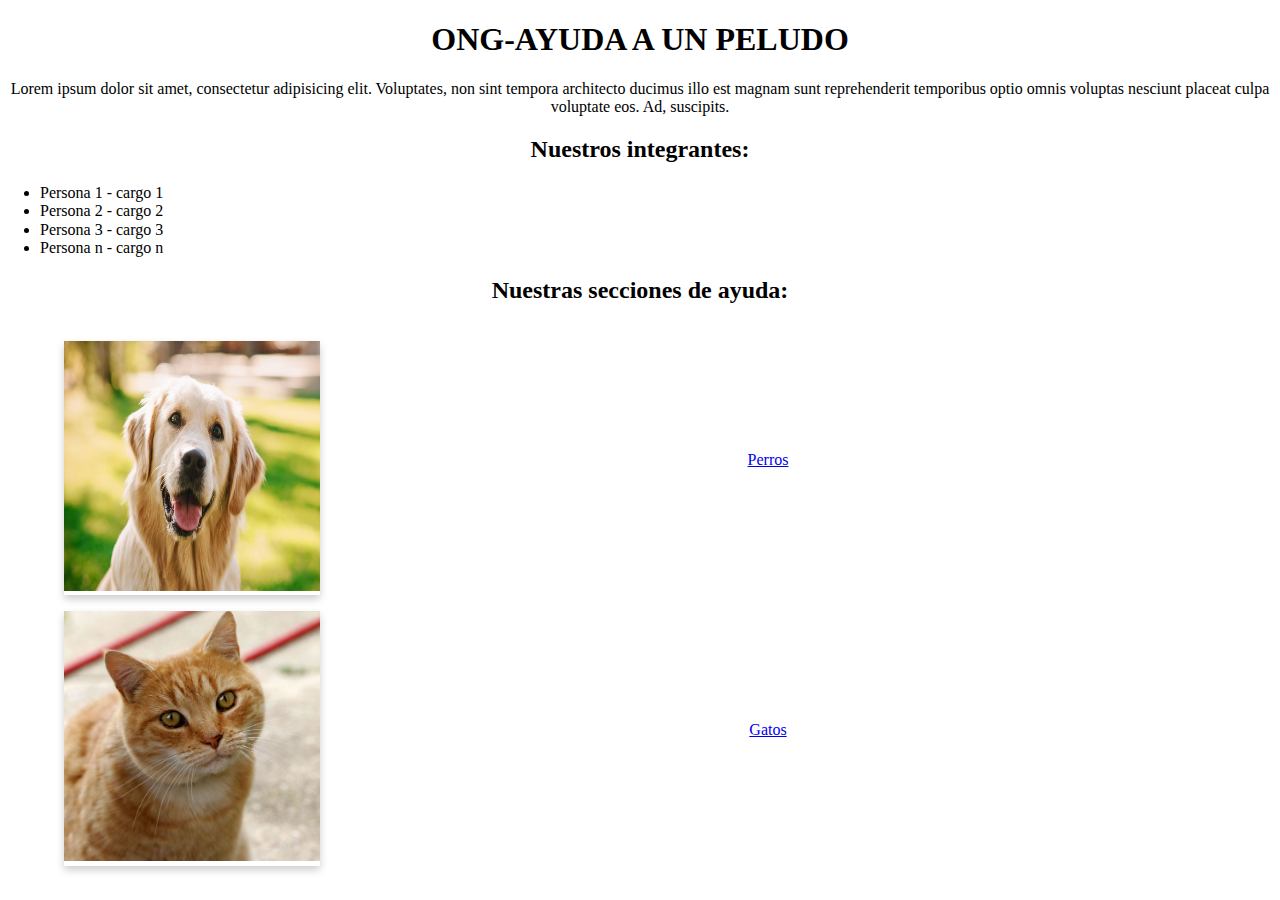
<file: index.html>
<!DOCTYPE html>
<html lang="en">
<head>
    <meta charset="UTF-8">
    <meta name="viewport" content="width=device-width, initial-scale=1.0">
    <title>Ayuda a un peludo</title>
    <link rel="stylesheet" href="./assets/css/sytle.css">
    <link rel="stylesheet" href="./assets/css/normalize.css">
</head>
<body>
    <header>
        <h1>ONG-AYUDA A UN PELUDO</h1>
        <p>Lorem ipsum dolor sit amet, consectetur adipisicing elit. Voluptates, non sint tempora architecto ducimus illo est magnam sunt reprehenderit temporibus optio omnis voluptas nesciunt placeat culpa voluptate eos. Ad, suscipits.</p>
    </header>

    <body>
        <div>
            <h2>Nuestros integrantes:</h2>
            <ul>
                <li>Persona 1 - cargo 1</li>
                <li>Persona 2 - cargo 2</li>
                <li>Persona 3 - cargo 3</li>
                <li>Persona n - cargo n</li>
            </ul>
        </div>
    </body>

    <footer>

        <h2>Nuestras secciones de ayuda:</h2>
        <div class="Contenedor">
            <div class="card">
                <img class="center-imagen tamaño-imagen" src="./assets/img/los-10-sonidos-principales-del-perro.jpg" alt="Imagen de Perro" style="width:100%">
            </div>
            <div class="center">
                <a href="./Perros/perros.html">Perros</a>
            </div>
            <div>

            </div>
        </div>
        
        <div class="Contenedor">
            <div class="card">
                <img class="center-imagen tamaño-imagen" src="./assets/img/Cat03.jpg" alt="Imagen de Gatos" style="width:100%">
            </div>
            <div class="center">
                <a href="./Gatos/gatos.html">Gatos</a>
            </div>
            <div>

            </div>
        </div>
    </footer>
</body>
</html>
</file>
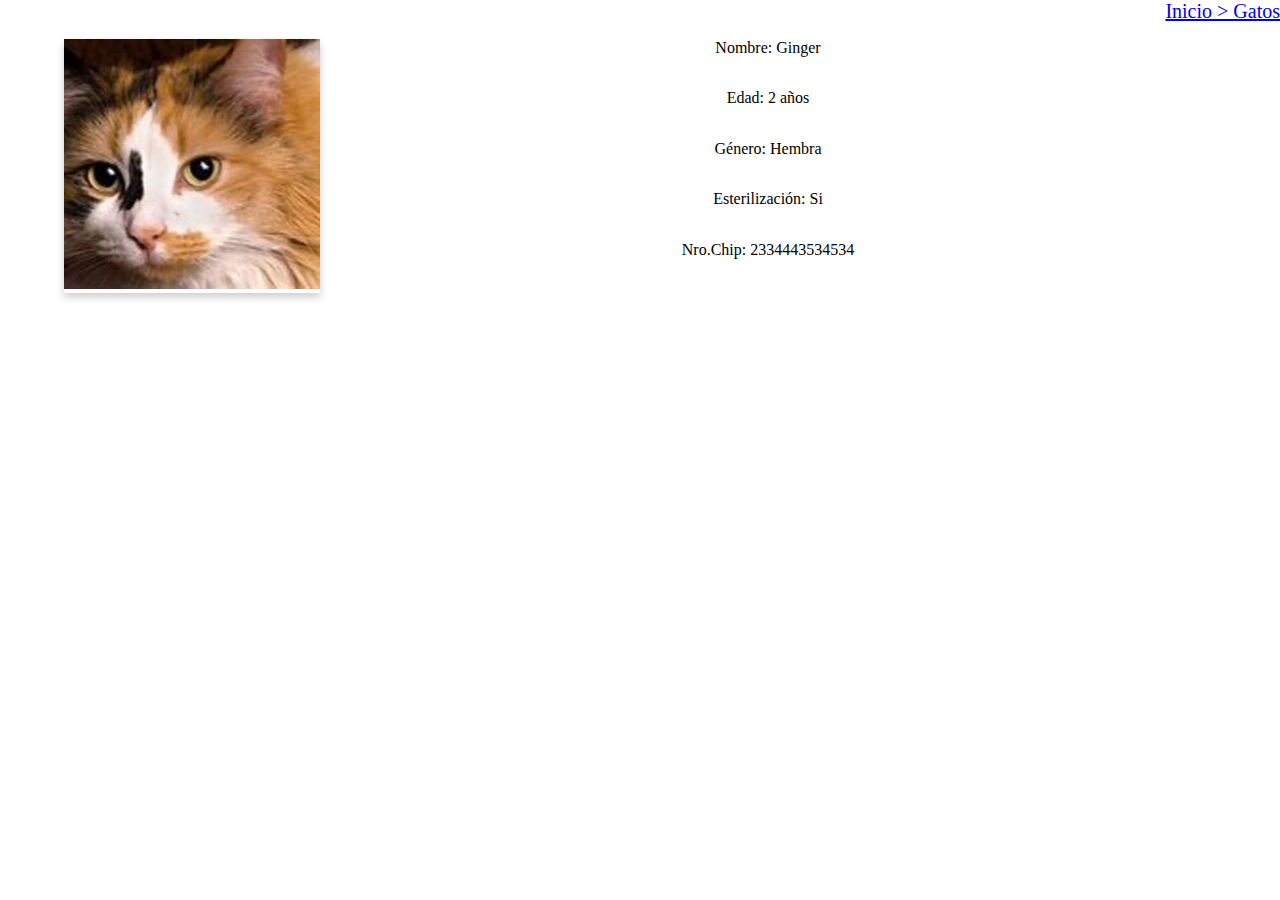
<file: Gatos/gato-ginger.html>
<!DOCTYPE html>
<html lang="en">
<head>
    <meta charset="UTF-8">
    <meta name="viewport" content="width=device-width, initial-scale=1.0">
    <title>Ayuda a un peludo</title>
    <link rel="stylesheet" href="../assets/css/sytle.css">
    <link rel="stylesheet" href="../assets/css/normalize.css">
</head>
<body>
    <header>
        <div class="centrar-izquierda">
            <a href="./gatos.html">Inicio > Gatos</a>
        </div>
    </header>
    <div class="Contenedor">
        <div class="card">
            <img class="center-imagen tamaño-imagen" src="../assets/img/th (2).jpg" alt="Imagen de Gato Ginger" style="width:100%">
        </div>
        <div class="center-text">
            <p>Nombre: Ginger</p>
            <p>Edad: 2 años</p>
            <p>Género: Hembra</p>
            <p>Esterilización: Si</p>
            <p>Nro.Chip: 2334443534534</p>
        </div>
        <div>

        </div>
    </div>
</body>
</html>
</file>
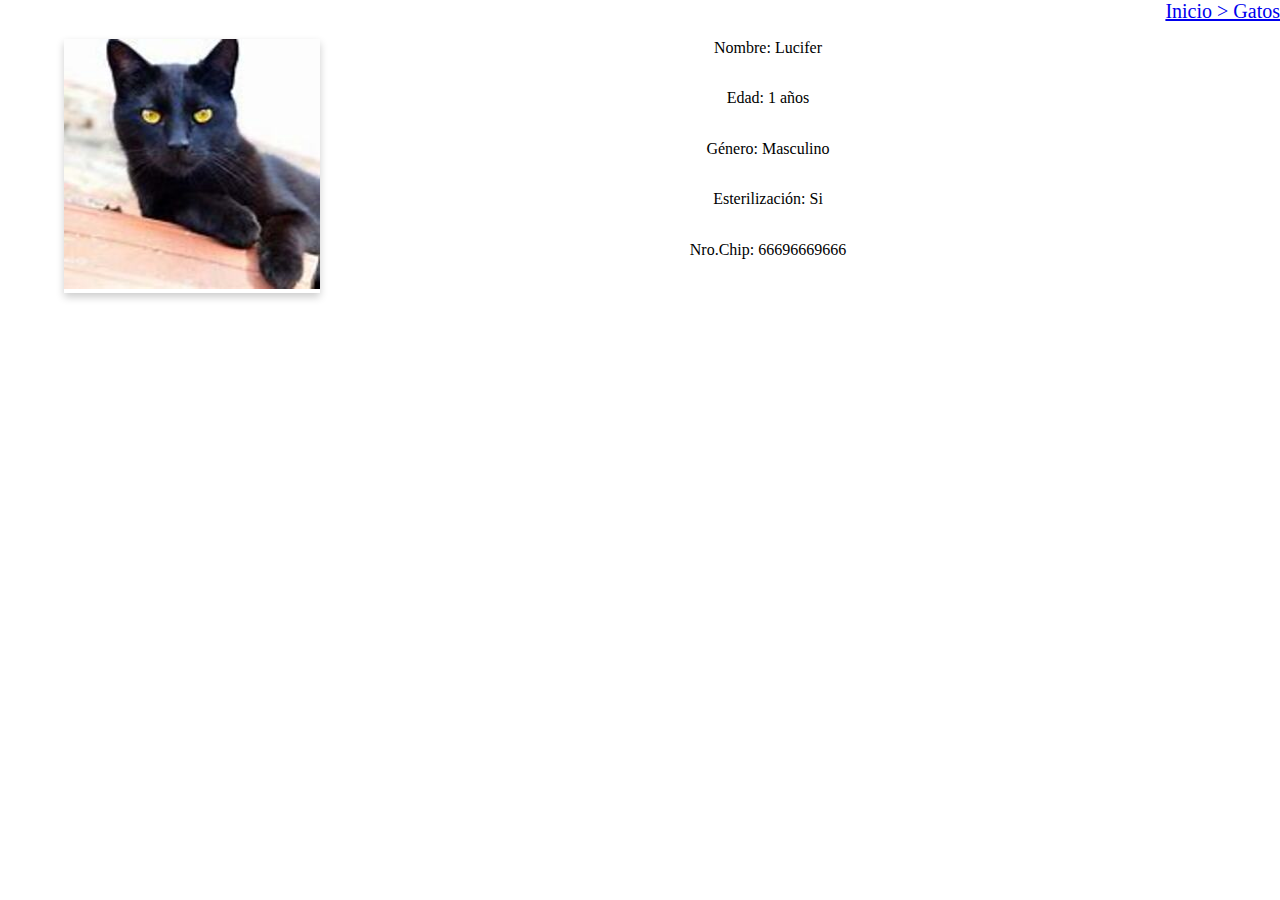
<file: Gatos/gato-lucifer.html>
<!DOCTYPE html>
<html lang="en">
<head>
    <meta charset="UTF-8">
    <meta name="viewport" content="width=device-width, initial-scale=1.0">
    <title>Ayuda a un peludo</title>
    <link rel="stylesheet" href="../assets/css/sytle.css">
    <link rel="stylesheet" href="../assets/css/normalize.css">
</head>
<body>
    <header>
        <div class="centrar-izquierda">
            <a href="./gatos.html">Inicio > Gatos</a>
        </div>
    </header>
    <div class="Contenedor">
        <div class="card">
            <img class="center-imagen tamaño-imagen" src="../assets/img/th.jpg" alt="Imagen de Gato Lucifer" style="width:100%">
        </div>
        <div class="center-text">
            <p>Nombre: Lucifer</p>
            <p>Edad: 1 años</p>
            <p>Género: Masculino</p>
            <p>Esterilización: Si</p>
            <p>Nro.Chip: 66696669666</p>
        </div>
        <div>

        </div>
    </div>
</body>
</html>
</file>
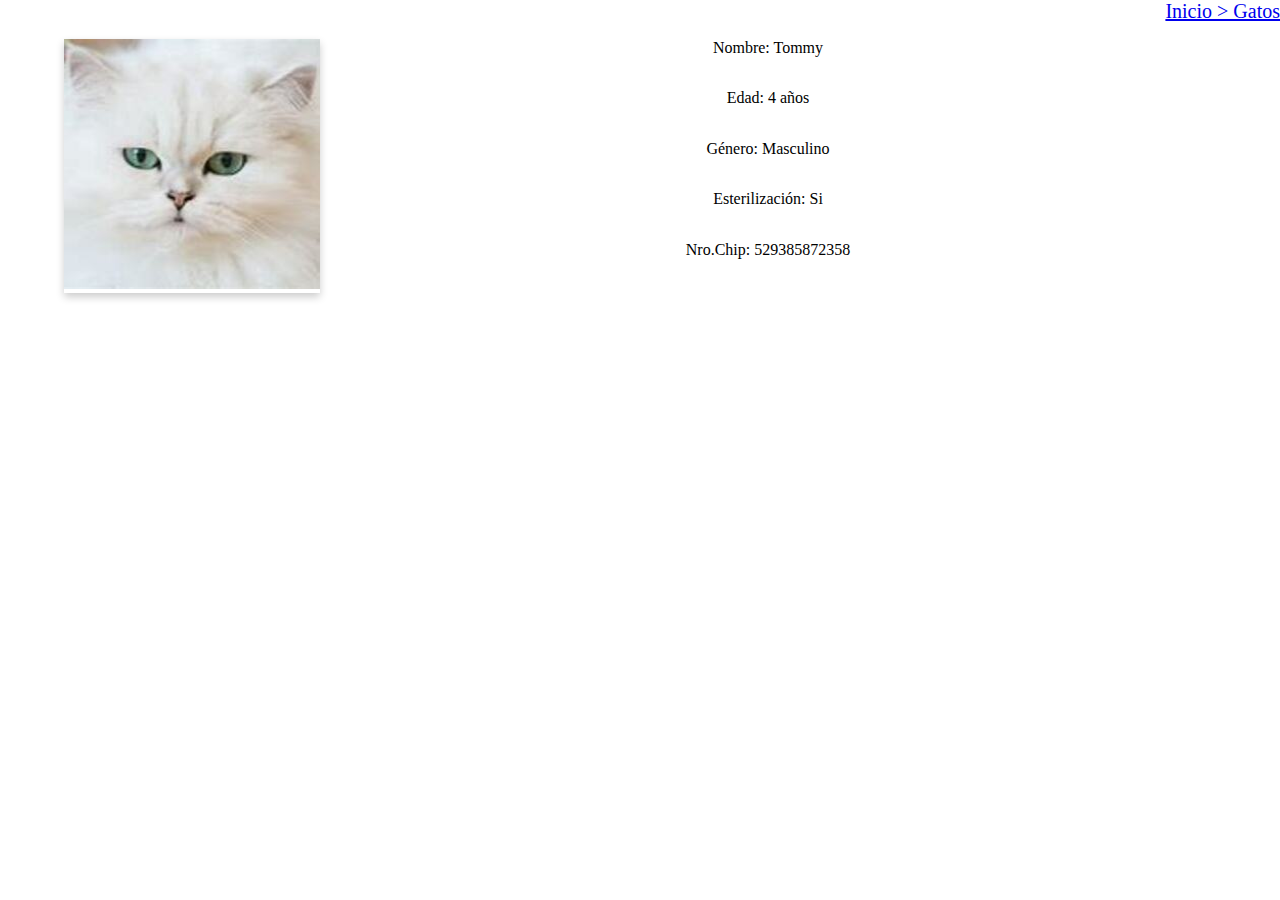
<file: Gatos/gato-tommy.html>
<!DOCTYPE html>
<html lang="en">
<head>
    <meta charset="UTF-8">
    <meta name="viewport" content="width=device-width, initial-scale=1.0">
    <title>Ayuda a un peludo</title>
    <link rel="stylesheet" href="../assets/css/sytle.css">
    <link rel="stylesheet" href="../assets/css/normalize.css">
</head>
<body>
    <header>
        <div class="centrar-izquierda">
            <a href="./gatos.html">Inicio > Gatos</a>
        </div>
    </header>
    <div class="Contenedor">
        <div class="card">
            <img class="center-imagen tamaño-imagen" src="../assets/img/th (1).jpg" alt="Imagen de Gatos Tommy" style="width:100%">
        </div>
        <div class="center-text">
            <p>Nombre: Tommy</p>
            <p>Edad: 4 años</p>
            <p>Género: Masculino</p>
            <p>Esterilización: Si</p>
            <p>Nro.Chip: 529385872358</p>
        </div>
        <div>

        </div>
    </div>
</body>
</html>
</file>
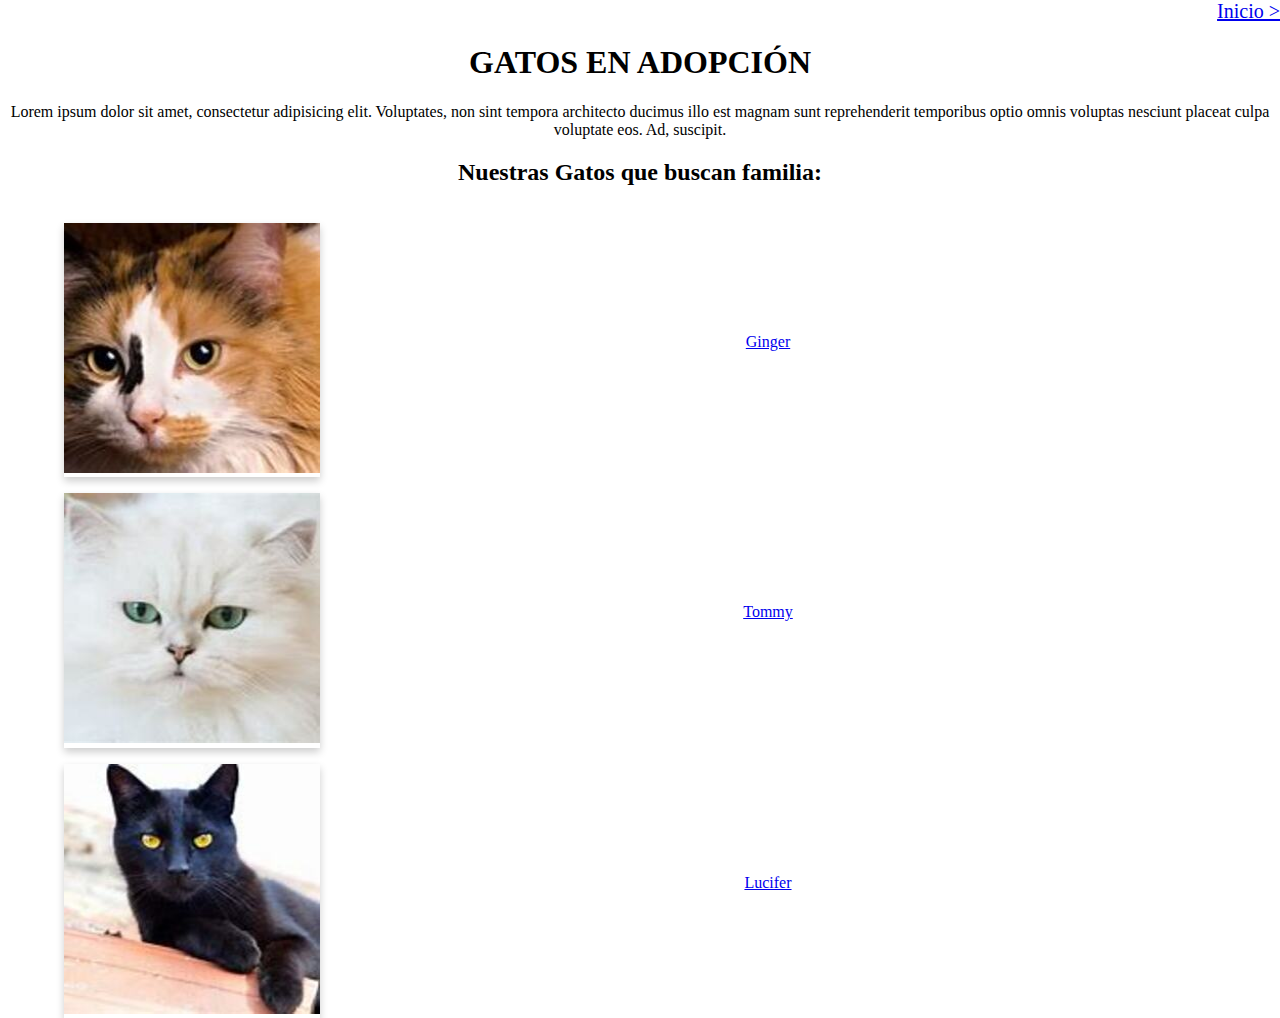
<file: Gatos/gatos.html>
<!DOCTYPE html>
<html lang="en">
<head>
    <meta charset="UTF-8">
    <meta name="viewport" content="width=device-width, initial-scale=1.0">
    <title>Ayuda a un peludo</title>
    <link rel="stylesheet" href="../assets/css/sytle.css">
    <link rel="stylesheet" href="../assets/css/normalize.css">
</head>
<body>
    <header>
        <div class="centrar-izquierda">
            <a href="../index.html">Inicio ></a>
        </div>
        <h1>GATOS EN ADOPCIÓN</h1>
        <p>Lorem ipsum dolor sit amet, consectetur adipisicing elit. Voluptates, non sint tempora architecto ducimus illo est magnam sunt reprehenderit temporibus optio omnis voluptas nesciunt placeat culpa voluptate eos. Ad, suscipit.</p>
    </header>

    <body>
        <h2>Nuestras Gatos que buscan familia:</h2>
        <div class="Contenedor">
            <div class="card">
                <img class="center-imagen tamaño-imagen" src="../assets/img/th (2).jpg" alt="Imagen de Gato Ginger" style="width:100%">
            </div>
            <div class="center">
                <a href="./gato-ginger.html">Ginger</a>
            </div>
            <div>

            </div>
        </div>
        
        <div class="Contenedor">
            <div class="card">
                <img class="center-imagen tamaño-imagen" src="../assets/img/th (1).jpg" alt="Imagen de Gatos Tommy" style="width:100%">
            </div>
            <div class="center">
                <a href="./gato-tommy.html">Tommy</a>
            </div>
            <div>

            </div>
        </div>

        <div class="Contenedor">
            <div class="card">
                <img class="center-imagen tamaño-imagen" src="../assets/img/th.jpg" alt="Imagen de Gato Lucifer" style="width:100%">
            </div>
            <div class="center">
                <a href="./gato-lucifer.html">Lucifer</a>
            </div>
            <div>

            </div>
        </div>
    </body>
</body>
</html>
</file>
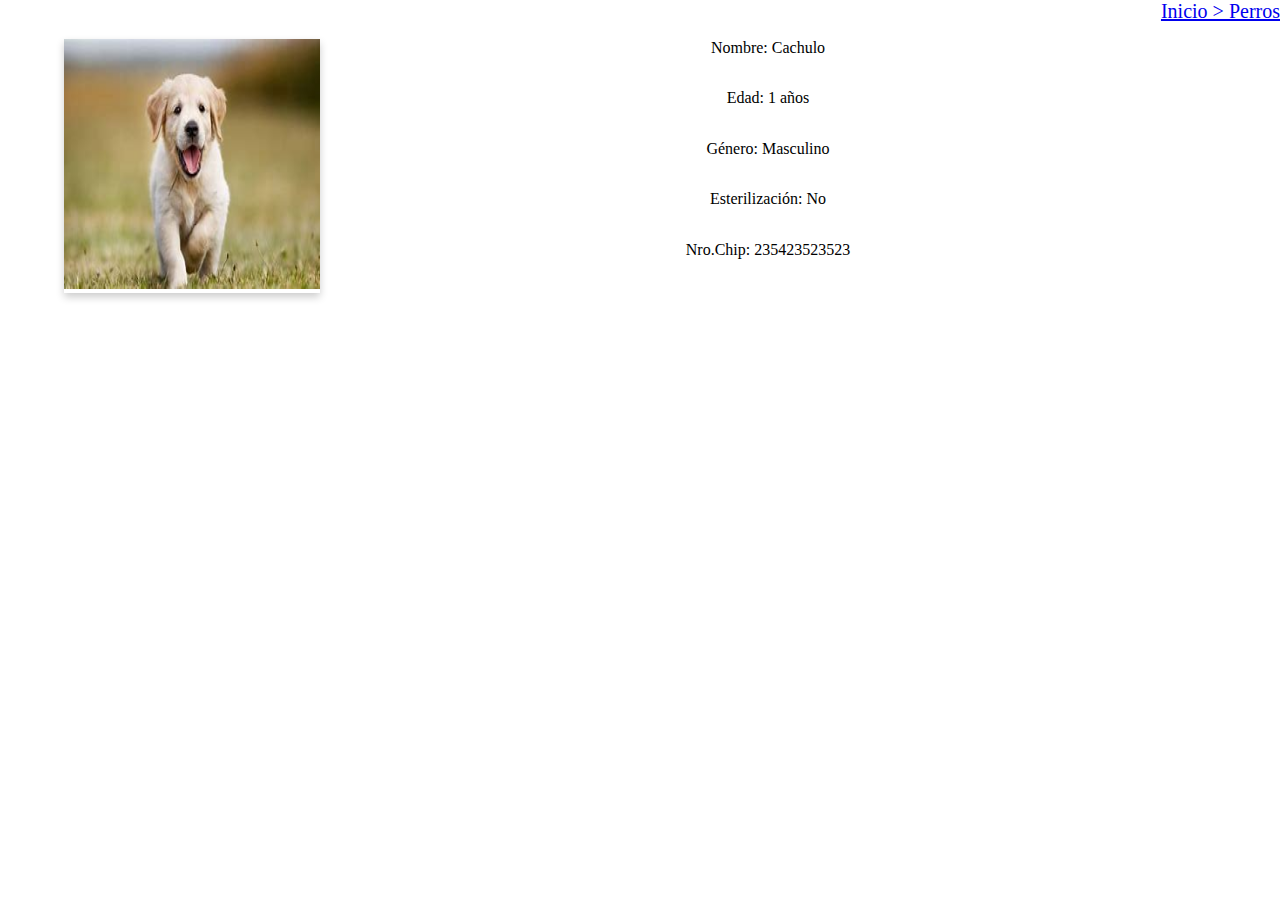
<file: Perros/perro-cachulo.html>
<!DOCTYPE html>
<html lang="en">
<head>
    <meta charset="UTF-8">
    <meta name="viewport" content="width=device-width, initial-scale=1.0">
    <title>Ayuda a un peludo</title>
    <link rel="stylesheet" href="../assets/css/sytle.css">
    <link rel="stylesheet" href="../assets/css/normalize.css">
</head>
<body>
    <header>
        <div class="centrar-izquierda">
            <a href="./perros.html">Inicio > Perros</a>
        </div>
    </header>
    <div class="Contenedor">
        <div class="card">
            <img class="center-imagen tamaño-imagen" src="../assets/img/OIP (1).jpg" alt="Imagen de Perro Cachulo" style="width:100%">
        </div>
        <div class="center-text">
            <p>Nombre: Cachulo</p>
            <p>Edad: 1 años</p>
            <p>Género: Masculino</p>
            <p>Esterilización: No</p>
            <p>Nro.Chip: 235423523523</p>
        </div>
        <div>

        </div>
    </div>
</body>
</html>
</file>
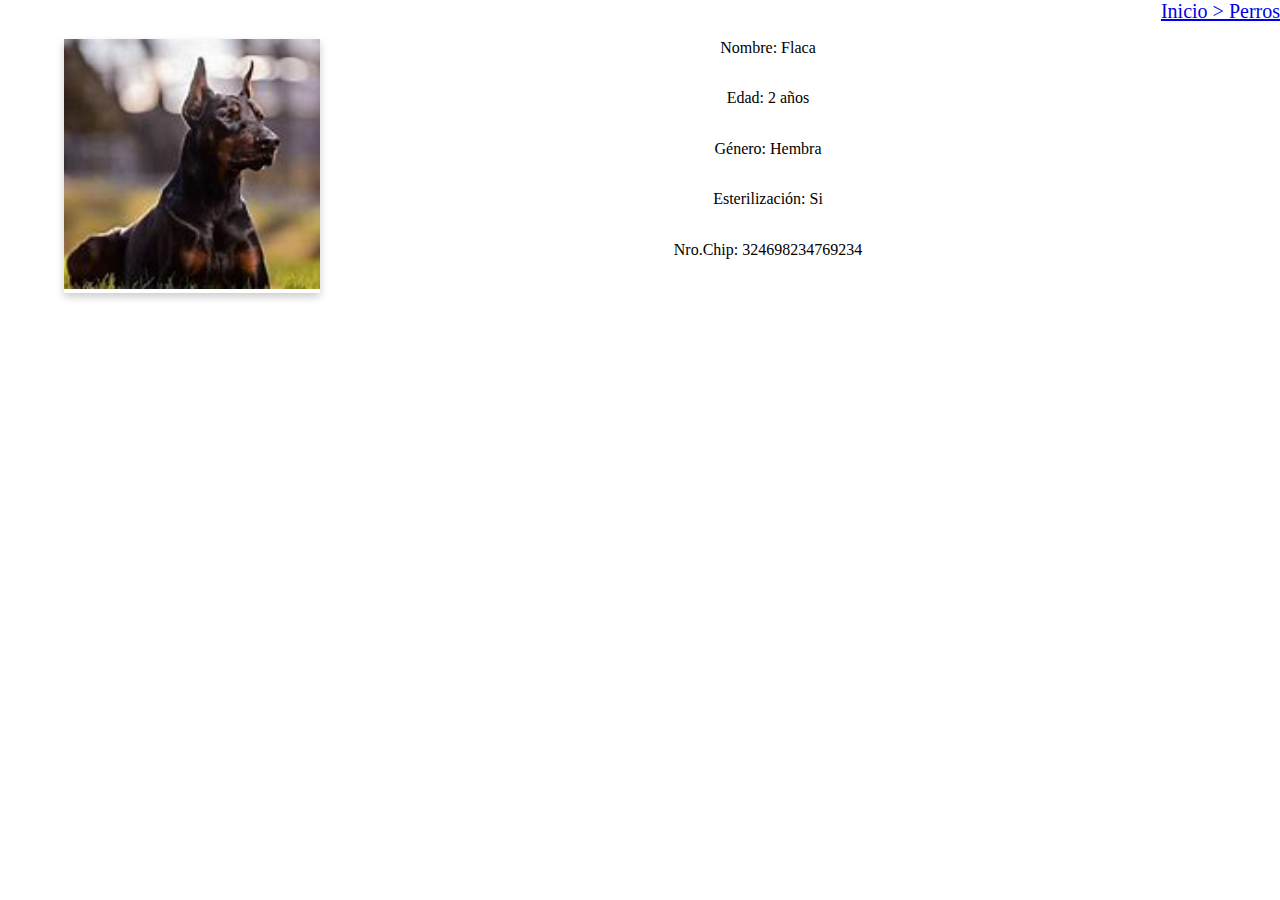
<file: Perros/perro-flaca.html>
<!DOCTYPE html>
<html lang="en">
<head>
    <meta charset="UTF-8">
    <meta name="viewport" content="width=device-width, initial-scale=1.0">
    <title>Ayuda a un peludo</title>
    <link rel="stylesheet" href="../assets/css/sytle.css">
    <link rel="stylesheet" href="../assets/css/normalize.css">
</head>
<body>
    <header>
        <div class="centrar-izquierda">
            <a href="./perros.html">Inicio > Perros</a>
        </div>
    </header>
    <div class="Contenedor">
        <div class="card">
            <img class="center-imagen tamaño-imagen" src="../assets/img/th (3).jpg" alt="Imagen de Perro Flaca" style="width:100%">
        </div>
        <div class="center-text">
            <p>Nombre: Flaca</p>
            <p>Edad: 2 años</p>
            <p>Género: Hembra</p>
            <p>Esterilización: Si</p>
            <p>Nro.Chip: 324698234769234</p>
        </div>
        <div>

        </div>
    </div>
</body>
</html>
</file>
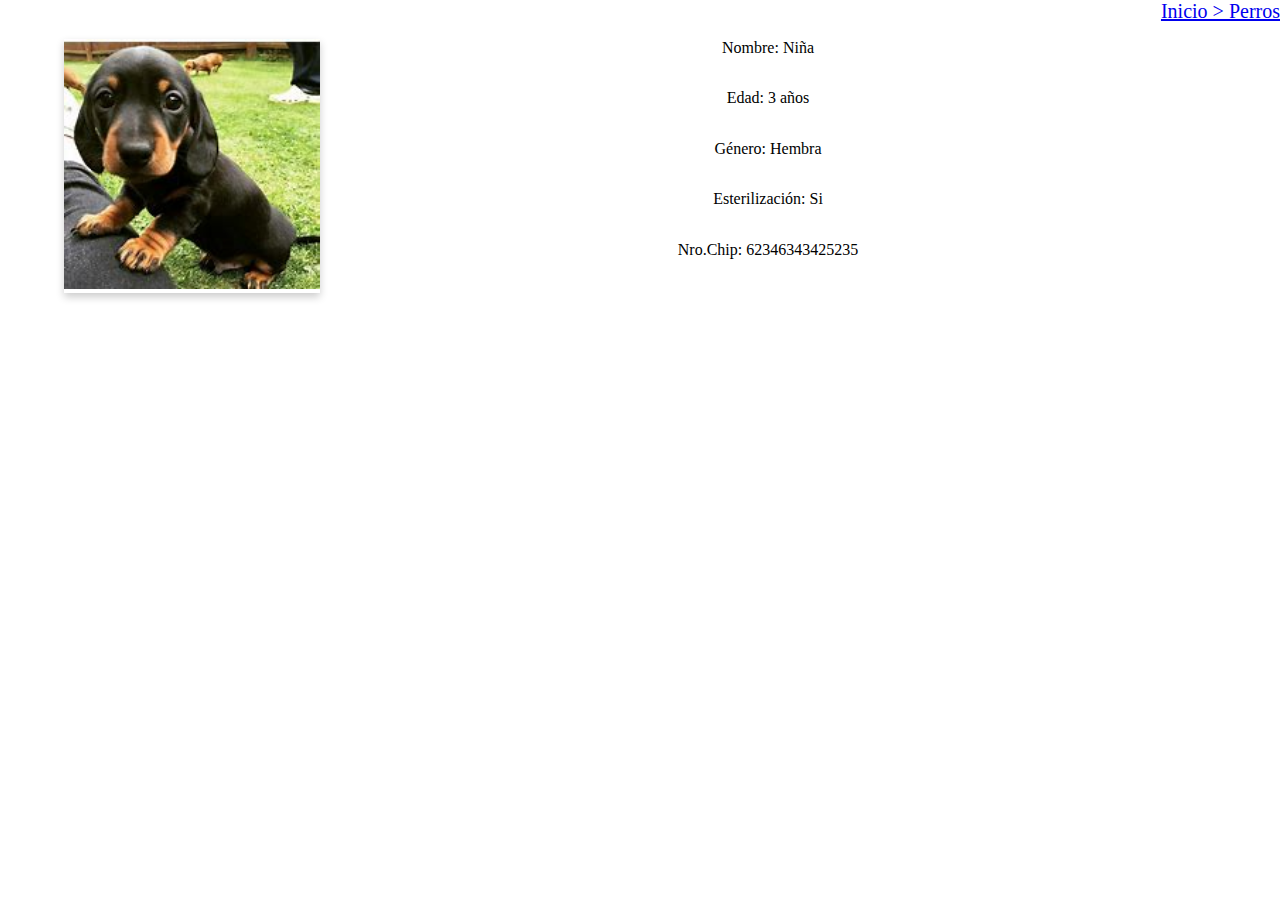
<file: Perros/perro-niña.html>
<!DOCTYPE html>
<html lang="en">
<head>
    <meta charset="UTF-8">
    <meta name="viewport" content="width=device-width, initial-scale=1.0">
    <title>Ayuda a un peludo</title>
    <link rel="stylesheet" href="../assets/css/sytle.css">
    <link rel="stylesheet" href="../assets/css/normalize.css">
</head>
<body>
    <header>
        <div class="centrar-izquierda">
            <a href="./perros.html">Inicio > Perros</a>
        </div>
    </header>
    <div class="Contenedor">
        <div class="card">
            <img class="center-imagen tamaño-imagen" src="../assets/img/OIP.jpg" alt="Imagen de Perro niña" style="width:100%">
        </div>
        <div class="center-text">
            <p>Nombre: Niña</p>
            <p>Edad: 3 años</p>
            <p>Género: Hembra</p>
            <p>Esterilización: Si</p>
            <p>Nro.Chip: 62346343425235</p>
        </div>
        <div>

        </div>
    </div>
</body>
</html>
</file>
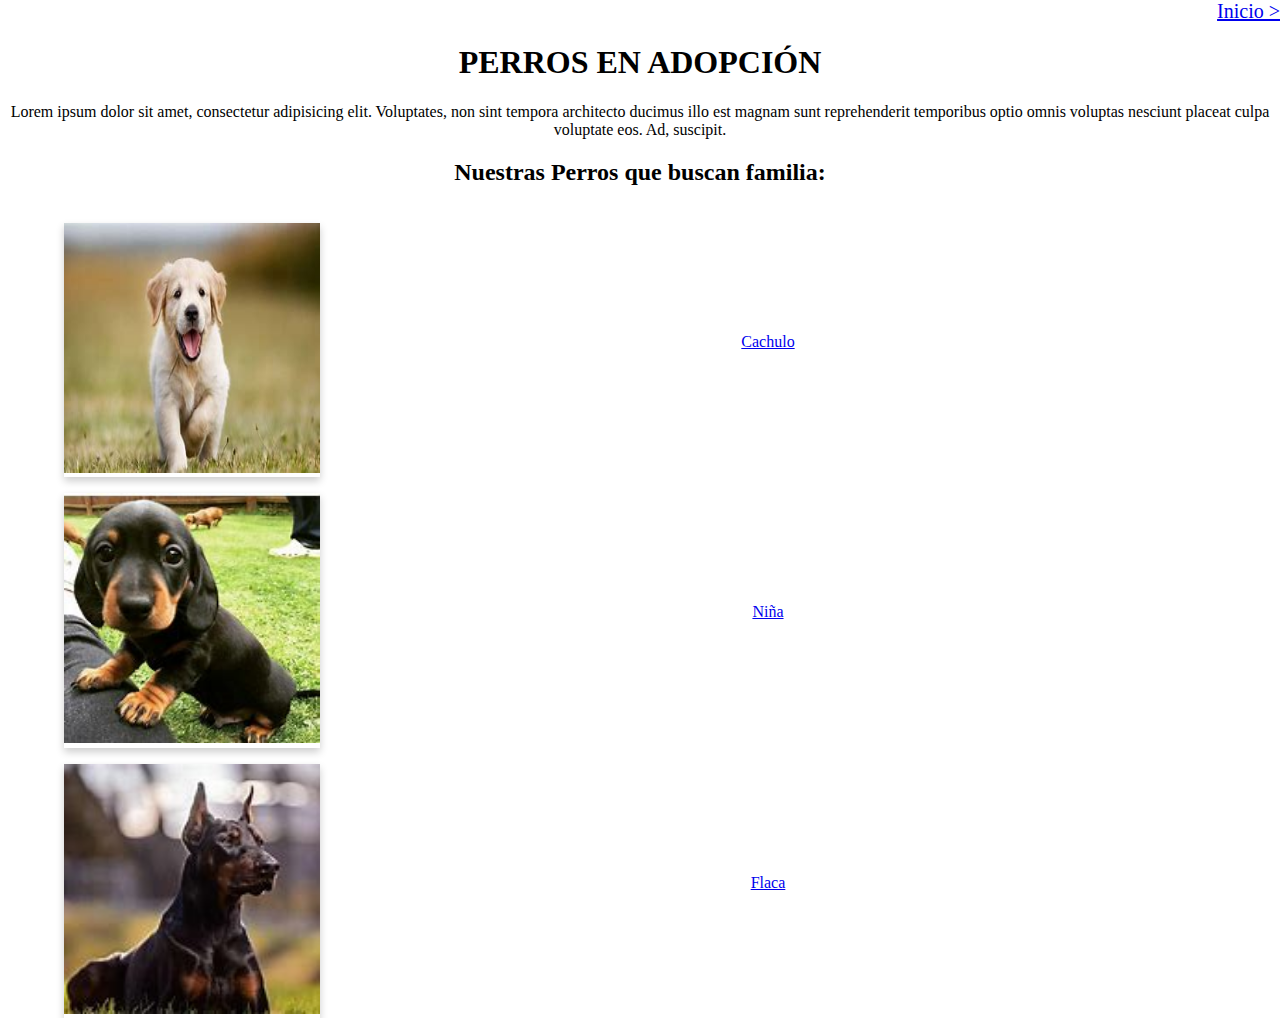
<file: Perros/perros.html>
<!DOCTYPE html>
<html lang="en">
<head>
    <meta charset="UTF-8">
    <meta name="viewport" content="width=device-width, initial-scale=1.0">
    <title>Ayuda a un peludo</title>
    <link rel="stylesheet" href="../assets/css/sytle.css">
    <link rel="stylesheet" href="../assets/css/normalize.css">
</head>
<body>
    <header>
        <div class="centrar-izquierda">
            <a href="../index.html">Inicio ></a>
        </div>
        <h1>PERROS EN ADOPCIÓN</h1>
        <p>Lorem ipsum dolor sit amet, consectetur adipisicing elit. Voluptates, non sint tempora architecto ducimus illo est magnam sunt reprehenderit temporibus optio omnis voluptas nesciunt placeat culpa voluptate eos. Ad, suscipit.</p>
    </header>

    <body>
        <h2>Nuestras Perros que buscan familia:</h2>
        <div class="Contenedor">
            <div class="card">
                <img class="center-imagen tamaño-imagen" src="../assets/img/OIP (1).jpg" alt="Imagen de Perro Cachulo" style="width:100%">
            </div>
            <div class="center">
                <a href="./perro-cachulo.html">Cachulo</a>
            </div>
            <div>

            </div>
        </div>
        
        <div class="Contenedor">
            <div class="card">
                <img class="center-imagen tamaño-imagen" src="../assets/img/OIP.jpg" alt="Imagen de Perro niña" style="width:100%">
            </div>
            <div class="center">
                <a href="./perro-niña.html">Niña</a>
            </div>
            <div>

            </div>
        </div>

        <div class="Contenedor">
            <div class="card">
                <img class="center-imagen tamaño-imagen" src="../assets/img/th (3).jpg" alt="Imagen de Perro Flaca" style="width:100%">
            </div>
            <div class="center">
                <a href="./perro-flaca.html">Flaca</a>
            </div>
            <div>

            </div>
        </div>
    </body>
</body>
</html>
</file>
<file: assets/css/sytle.css>
header h1,p,h2{
    text-align: center;
}

.card {
    /* Add shadows to create the "card" effect */
    box-shadow: 0 4px 8px 0 rgba(0,0,0,0.2);
    transition: 0.3s;
    width: 20%;
    margin-top: 1rem;
}
  
  /* On mouse-over, add a deeper shadow */
.card:hover {
    box-shadow: 0 8px 16px 0 rgba(0,0,0,0.2);
}
.Contenedor{
    display:flex;
    justify-content: space-around;
    
}
.center{
    width: 40rem;
    display: flex;
    justify-content: center;
    align-items: center;

}
.center-imagen{
    margin: auto;
}
.tamaño-imagen{
    width: 250px;
    height: 250px;
}
.centrar-izquierda{
    text-align: end;
    font-size: 20px;
}
.center-text{
    width: 40rem;
    display: flex;
    flex-direction: column; 
    align-items: center;
}
</file>
